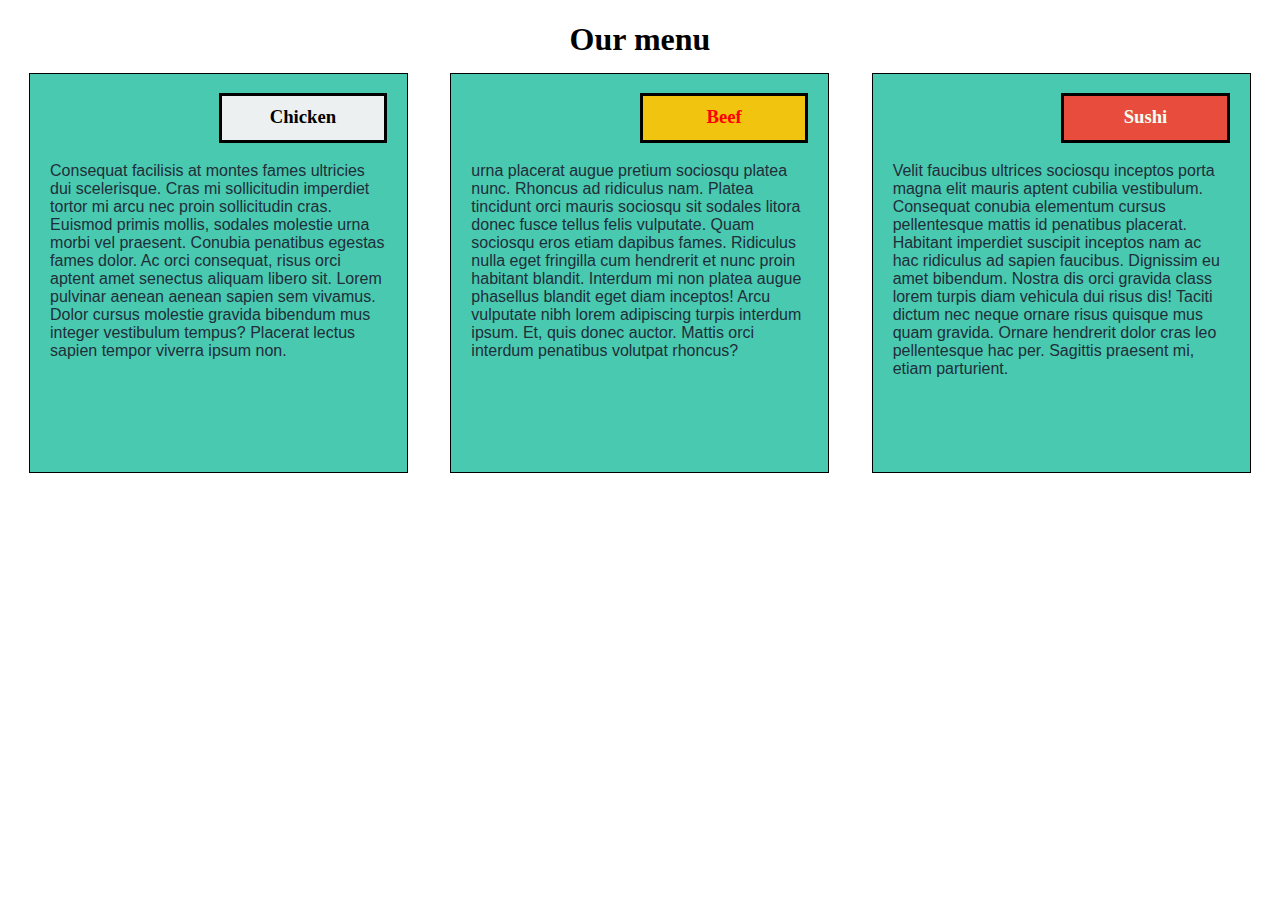
<file: asignmennt2/index.html>
<!DOCTYPE html>
<html>
<head>
<meta charset="utf-8">
<meta name="viewport" content="width=device-width, initial-scale=1, shrink-to-fit=no">
<link rel="stylesheet" href="module2-solution/css/styles.css">
<title>Responsive Layout</title>
</head>
<body>
<h1 class="center">Our menu</h1>

<div class="row">
  <div class="col-lg-4 col-md-6">
    <div class="container">
      <h3 class="titulo">Chicken</h3>
      <p>Consequat facilisis at montes fames ultricies dui scelerisque. Cras mi sollicitudin imperdiet tortor mi arcu nec proin sollicitudin cras. Euismod primis mollis, sodales molestie urna morbi vel praesent. Conubia penatibus egestas fames dolor. Ac orci consequat, risus orci aptent amet senectus aliquam libero sit. Lorem pulvinar aenean aenean sapien sem vivamus. Dolor cursus molestie gravida bibendum mus integer vestibulum tempus? Placerat lectus sapien tempor viverra ipsum non. </p>
    </div>
  </div>

  <div class="col-lg-4 col-md-6">
    <div class="container" >
      <h3 class="titulo yellow">Beef</h3>
      <p> urna placerat augue pretium sociosqu platea nunc. Rhoncus ad ridiculus nam. Platea tincidunt orci mauris sociosqu sit sodales litora donec fusce tellus felis vulputate. Quam sociosqu eros etiam dapibus fames. Ridiculus nulla eget fringilla cum hendrerit et nunc proin habitant blandit. Interdum mi non platea augue phasellus blandit eget diam inceptos! Arcu vulputate nibh lorem adipiscing turpis interdum ipsum. Et, quis donec auctor. Mattis orci interdum penatibus volutpat rhoncus?</p>
    </div>
  </div>

  <div class=" col-md-12 col-lg-4 ">
    <div class="container">
      <h3 class="titulo red ">Sushi</h3>
       <p>Velit faucibus ultrices sociosqu inceptos porta magna elit mauris aptent cubilia vestibulum. Consequat conubia elementum cursus pellentesque mattis id penatibus placerat. Habitant imperdiet suscipit inceptos nam ac hac ridiculus ad sapien faucibus. Dignissim eu amet bibendum. Nostra dis orci gravida class lorem turpis diam vehicula dui risus dis! Taciti dictum nec neque ornare risus quisque mus quam gravida. Ornare hendrerit dolor cras leo pellentesque hac per. Sagittis praesent mi, etiam parturient.</p>
    </div>
  </div>

</div>

</body>
</html>
</file>
<file: asignmennt2/module2-solution/css/styles.css>
/********** Base styles **********/
* {
    box-sizing: border-box;
  }
  h1 {
    margin-bottom: 15px;
  }
  
  
  p {
    font-family: Helvetica;
    color: #212E39;
    display: block; 
    clear: both;

    
  }
  
  /* Simple Responsive Framework. */
  .row {
    width: 100%;
  }

  
  /********** Large devices only **********/
  @media (min-width: 992px) {
    .col-lg-1, .col-lg-2, .col-lg-3, .col-lg-4, .col-lg-5, .col-lg-6, .col-lg-7, .col-lg-8, .col-lg-9, .col-lg-10, .col-lg-11, .col-lg-12 {
      float: left;
      
    }
    .col-lg-1 {
      width: 8.33%;
    }
    .col-lg-2 {
      width: 16.66%;
    }
    .col-lg-3 {
      width: 25%;
    }
    .col-lg-4 {
      width: 33.33%;
    }
    .col-lg-5 {
      width: 41.66%;
    }
    .col-lg-6 {
      width: 50%;
    }
    .col-lg-7 {
      width: 58.33%;
    }
    .col-lg-8 {
      width: 66.66%;
    }
    .col-lg-9 {
      width: 74.99%;
    }
    .col-lg-10 {
      width: 83.33%;
    }
    .col-lg-11 {
      width: 91.66%;
    }
    .col-lg-12 {
      width: 100%;
    }
  }
  
  /********** Medium devices only **********/
  @media (min-width: 768px) and (max-width: 991px) {
    .col-md-1, .col-md-2, .col-md-3, .col-md-4, .col-md-5, .col-md-6, .col-md-7, .col-md-8, .col-md-9, .col-md-10, .col-md-11, .col-md-12 {
      float: left;
      
    }
    .col-md-1 {
      width: 8.33%;
    }
    .col-md-2 {
      width: 16.66%;
    }
    .col-md-3 {
      width: 25%;
    }
    .col-md-4 {
      width: 33.33%;
    }
    .col-md-5 {
      width: 41.66%;
    }
    .col-md-6 {
      width: 50%;
    }
    .col-md-7 {
      width: 58.33%;
    }
    .col-md-8 {
      width: 66.66%;
    }
    .col-md-9 {
      width: 74.99%;
    }
    .col-md-10 {
      width: 83.33%;
    }
    .col-md-11 {
      width: 91.66%;
    }
    .col-md-12 {
      width: 100%;
    
    }
  
  }

  .center{
    text-align: center;
 
  }
  .container{
  
    padding: 0px 20px 20px 20px;
    border: 1px solid black;
    background-color: #48C9B0;
    width: 90%;
    height: 400px;
    margin-right: auto;
    margin-left: auto;
    margin-bottom: 30px;

  }
  .titulo{
      padding: 10px;
    position: relative;
    align-self: center;
    text-align: center;
    background-color:#ECF0F1;
    border: solid black;
    float: right;
    width: 50%;
    height: 50px;
  }
 
  .red{
    background-color:#E74C3C;
    color: honeydew;
  }
  .yellow{
    background-color: #F1C40F;
    color:red;
  }
</file>
